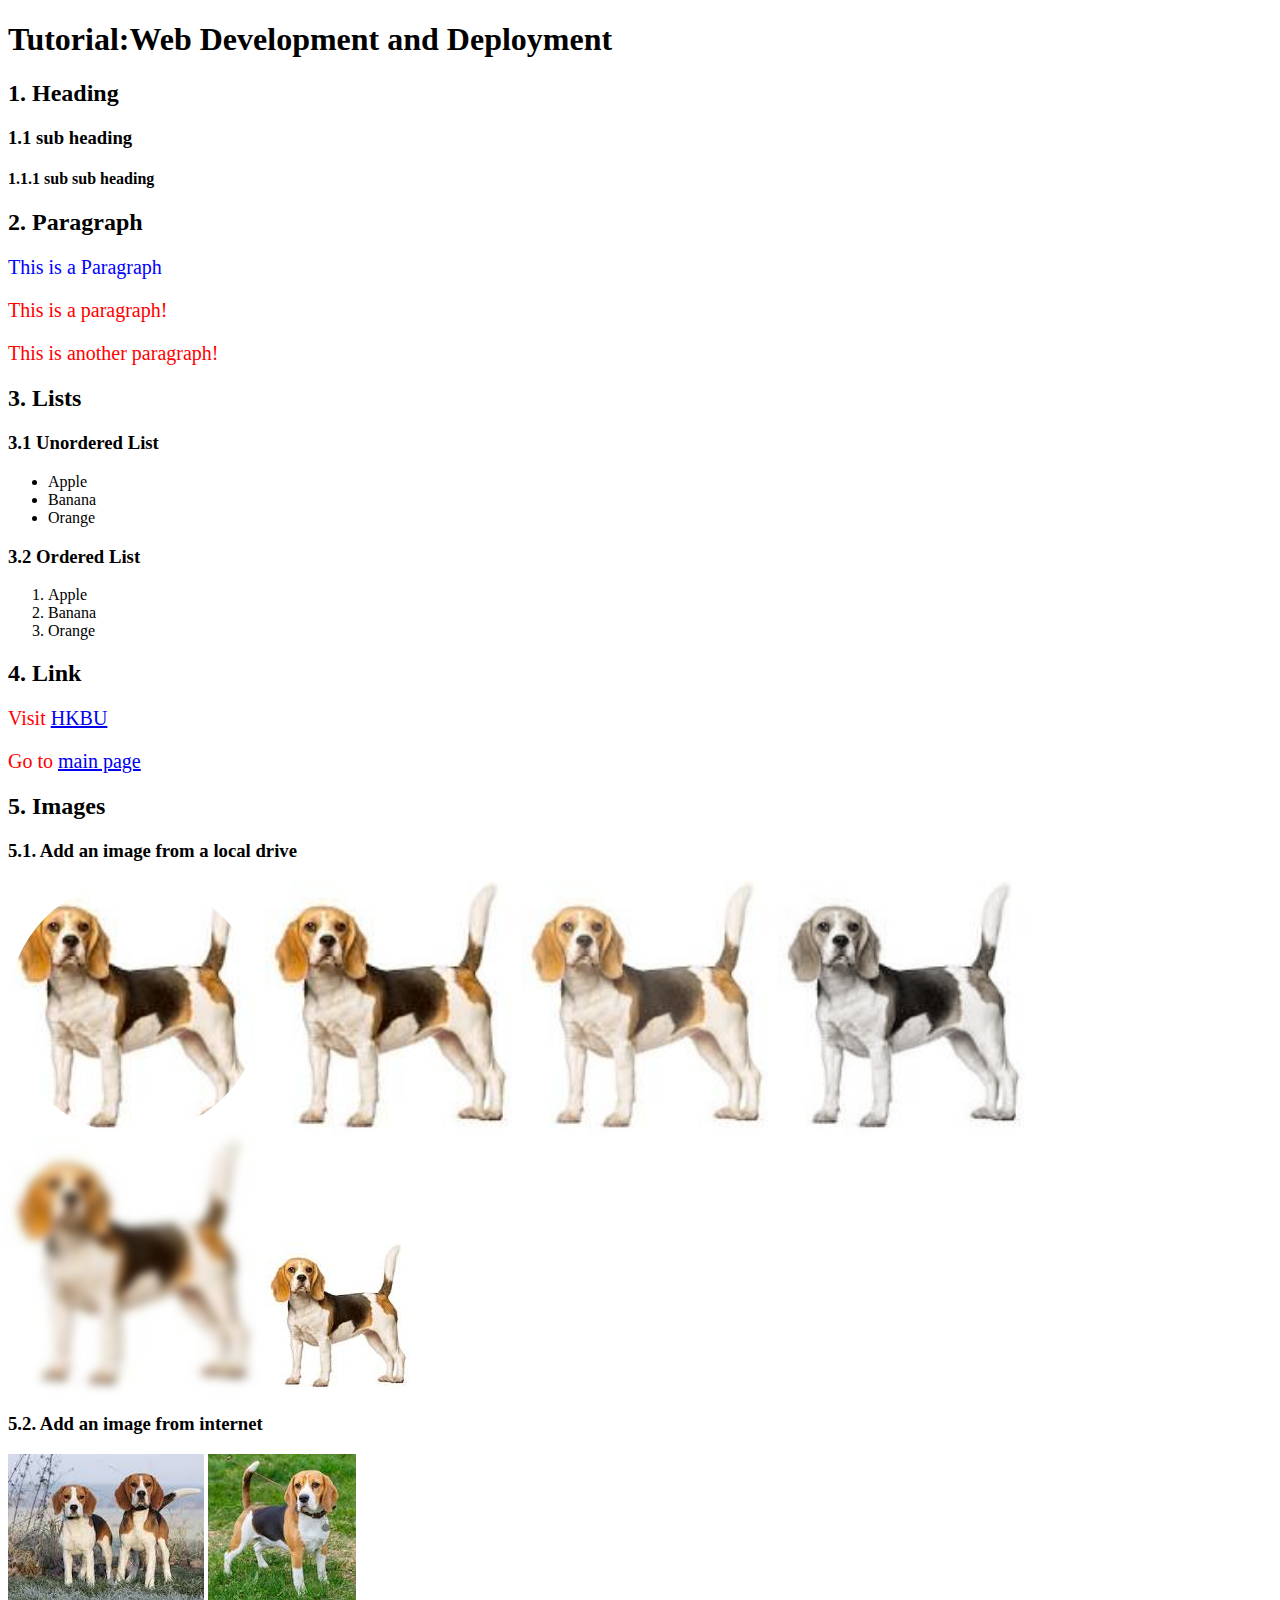
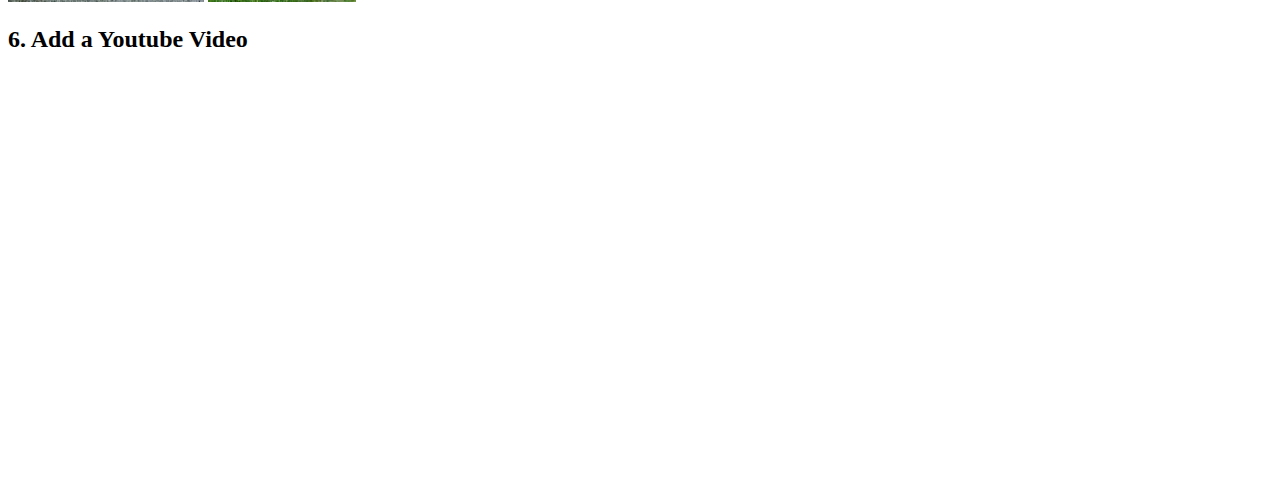
<file: index.html>
<!DOCTYPE html>
<html>
<head>
    <title>AIDM7350</title>
    <link rel="stylesheet" , href="style.css">
</head>
<body>
    <!-- To illustrate the usage of <h1> tag -->
    <h1>Tutorial:Web Development and Deployment</h1>
    <h2>1. Heading</h2>
         <h3>1.1 sub heading</h3>
             <h4>1.1.1 sub sub heading</h4>
    <h2>2. Paragraph</h2>
    <p class = "standout">This is a Paragraph</p >
    <p>This is a paragraph!</p>
    <p>This is another paragraph!</p>
    <h2>3. Lists</h2>
        <h3>3.1 Unordered List</h3>
        <ul>
            <li>Apple</li>
            <li>Banana</li>
            <li>Orange</li>
        </ul>        
        <h3>3.2 Ordered List</h3>
        <ol>
           <li>Apple</li>
           <li>Banana</li>
           <li>Orange</li>
        </ol>
    <h2>4. Link</h2>
    <p>Visit <a href="https://www.hkbu.edu.hk/">HKBU</a></p>
    <p>Go to <a href="index2.html">main page</a></p>

    <h2>5. Images</h2>
    <h3>5.1. Add an image from a local drive</h3>
    <img src="bige.jpeg" width="20%" height="20%" class="image1">
    <img src="bige.jpeg"width="20%" height="20%" class="image2">
    <img src="bige.jpeg"width="20%" height="20%" class="image3">
    <img src="bige.jpeg" width="20%" height="20%" class="image4">
    <img src="bige.jpeg" width="20%" height="20%" class="image5">
    <img src="image/bige2.jpeg">
    <h3>5.2. Add an image from internet</h3>
    <img src="[data-uri]">
    <img src="[data-uri]" >
    <h2>6. Add a Youtube Video</h2>
    <iframe width="677" height="392" src="https://www.youtube.com/embed/kM2nTjcqYRk" title="Introducing Hong Kong Baptist University" frameborder="0" allow="accelerometer; autoplay; clipboard-write; encrypted-media; gyroscope; picture-in-picture; web-share" referrerpolicy="strict-origin-when-cross-origin" allowfullscreen></iframe>
</body>
</html
</file>
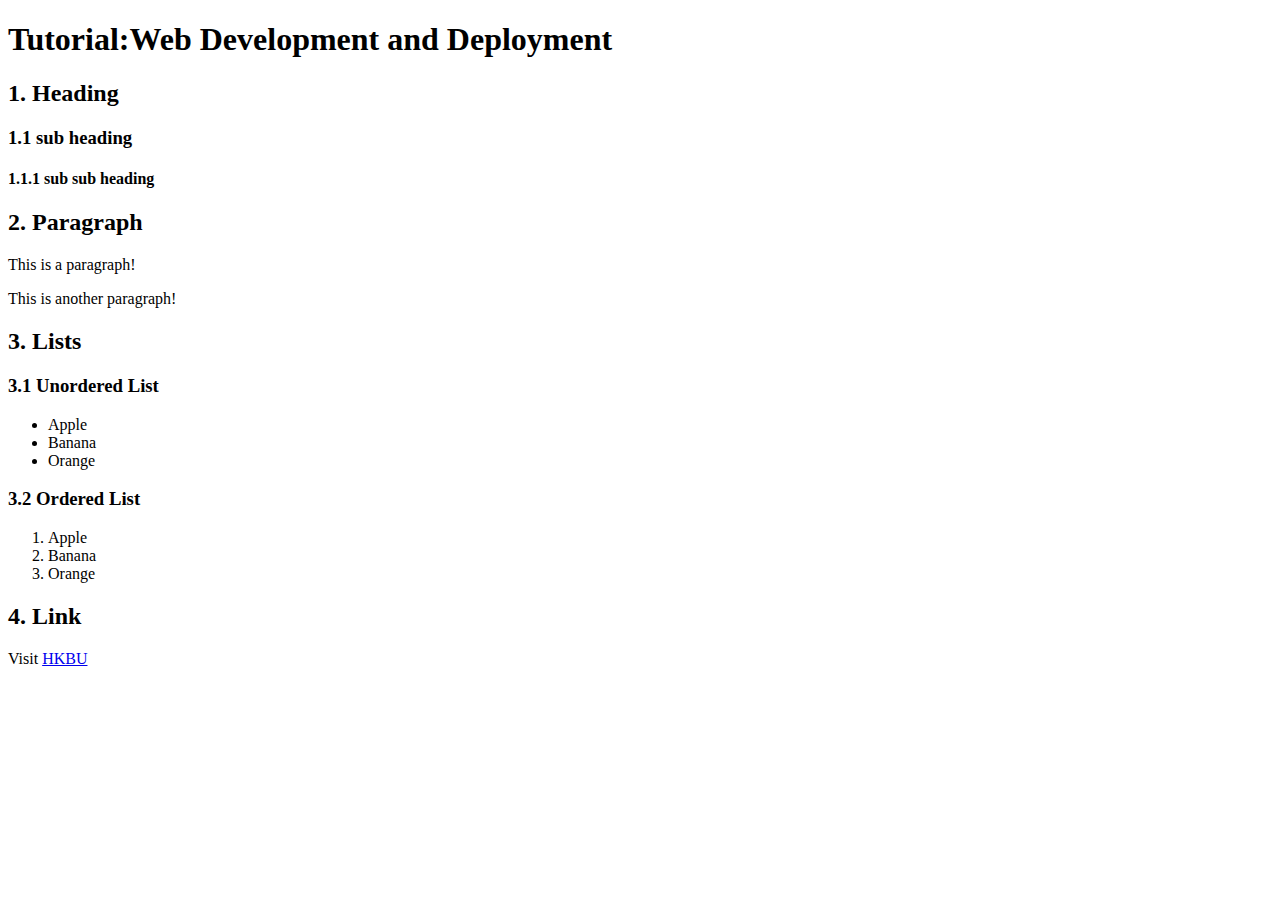
<file: index2.html>
<!DOCTYPE html>
<html>
<head>
    <title>AIDM7350</title>
</head>
<body>
    <!-- To illustrate the usage of <h1> tag -->
    <h1>Tutorial:Web Development and Deployment</h1>
    <h2>1. Heading</h2>
         <h3>1.1 sub heading</h3>
             <h4>1.1.1 sub sub heading</h4>
    <h2>2. Paragraph</h2>
    <p>This is a paragraph!</p>
    <p>This is another paragraph!</p>
    <h2>3. Lists</h2>
        <h3>3.1 Unordered List</h3>
        <ul>
            <li>Apple</li>
            <li>Banana</li>
            <li>Orange</li>
        </ul>        
        <h3>3.2 Ordered List</h3>
        <ol>
           <li>Apple</li>
           <li>Banana</li>
           <li>Orange</li>
        </ol>
    <h2>4. Link</h2>
    <p>Visit <a href="https://www.hkbu.edu.hk/">HKBU</a></p>
</body>
</html>
</file>
<file: style.css>
p {
    font-size: 20px;
    color: red;
}

.standout{
    color: blue;
}

.image1 {
    border-radius: 50%;
}

.image2 {
    border-radius: 30px;
}

.image3 {
    opacity: 0.8;
}

.image4 {
    filter: grayscale(80%);
}

.image5 {
    filter: blur(5px);
}
</file>
